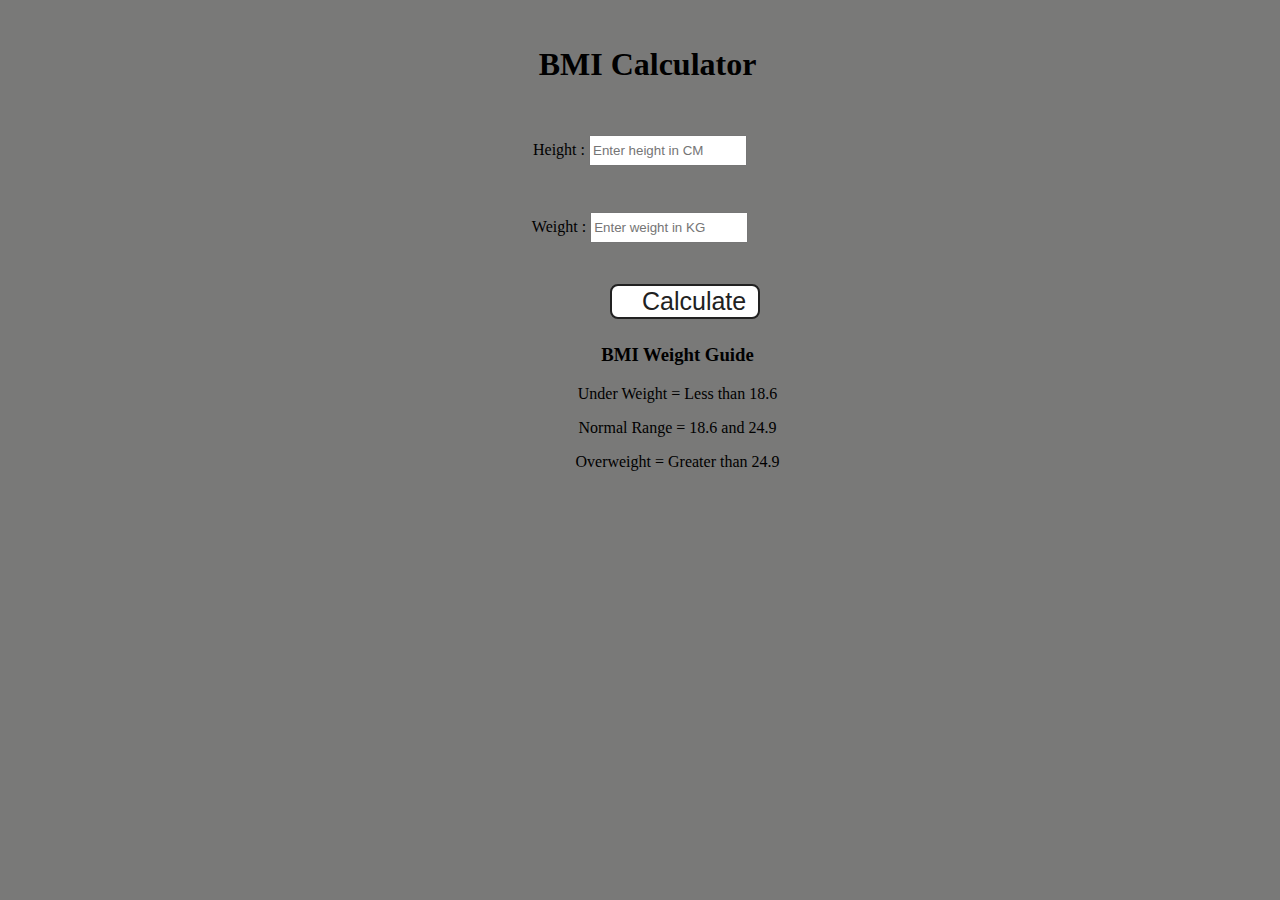
<file: projects/BMI-generator/index.html>
<!DOCTYPE html>
<html lang="en">
  <head>
    <meta charset="UTF-8" />
    <meta name="viewport" content="width=device-width, initial-scale=1.0" />
    <meta http-equiv="X-UA-Compatible" content="ie=edge" />
    <link rel="stylesheet" href="../BMI-generator/styles.css" />
    <title>BMI Calculator</title>
  </head>
  <body>
    <div class="container">
      <h1>BMI Calculator</h1>
      <form>
        <p><label>Height : </label><input type="text" id="height" placeholder="Enter height in CM" /></p>
        <p><label>Weight : </label><input type="text" id="weight" placeholder="Enter weight in KG" /></p>
        <button>Calculate</button>
        <div id="results"></div>
        <div id="weight-guide">
          <h3>BMI Weight Guide</h3>
          <p>Under Weight = Less than 18.6</p>
          <p>Normal Range = 18.6 and 24.9</p>
          <p>Overweight = Greater than 24.9</p>
        </div>
      </form>
    </div>
  </body>
  <script src="../BMI-generator/script.js"></script>
</html>
</file>
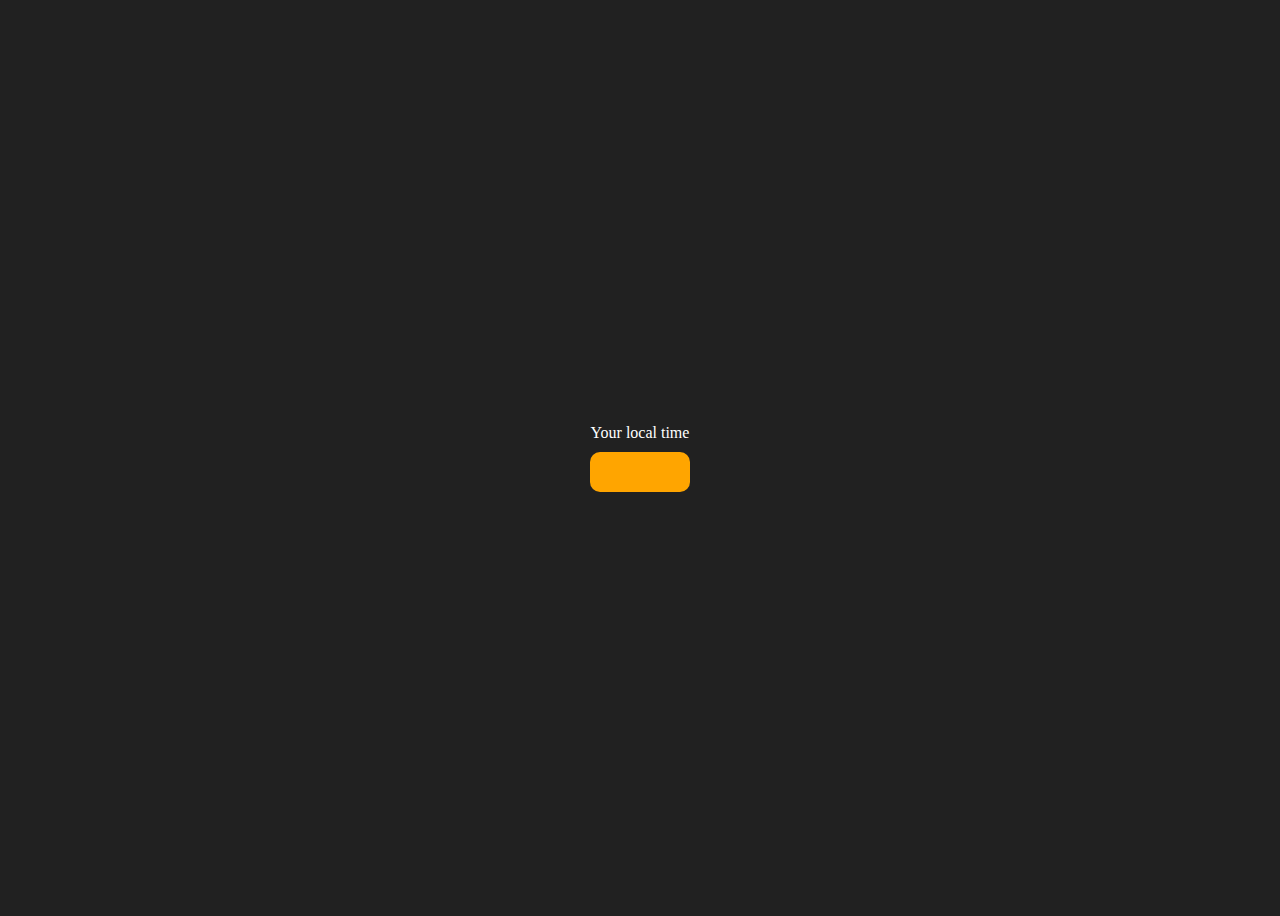
<file: projects/Clock/index.html>
<!DOCTYPE html>
<html lang="en">
  <head>
    <meta charset="UTF-8" />
    <meta name="viewport" content="width=device-width, initial-scale=1.0" />
    <meta http-equiv="X-UA-Compatible" content="ie=edge" />
    <title>Your Local Time</title>
    <style>
      body {
        background-color: #212121;
        color: #fff;
      }
      .center {
        display: flex;
        height: 100vh;
        justify-content: center;
        align-items: center;
        flex-direction: column;
      }
      #clock {
        font-size: 40px;
        background-color: orange;
        padding: 20px 50px;
        margin-top: 10px;
        border-radius: 10px;
      }
    </style>
  </head>
  <body>
    <div class="center">
      <div id="banner"><span>Your local time</span></div>
      <div id="clock"></div>
    </div>
    <script src="../Clock/script.js"></script>
  </body>
</html>
</file>
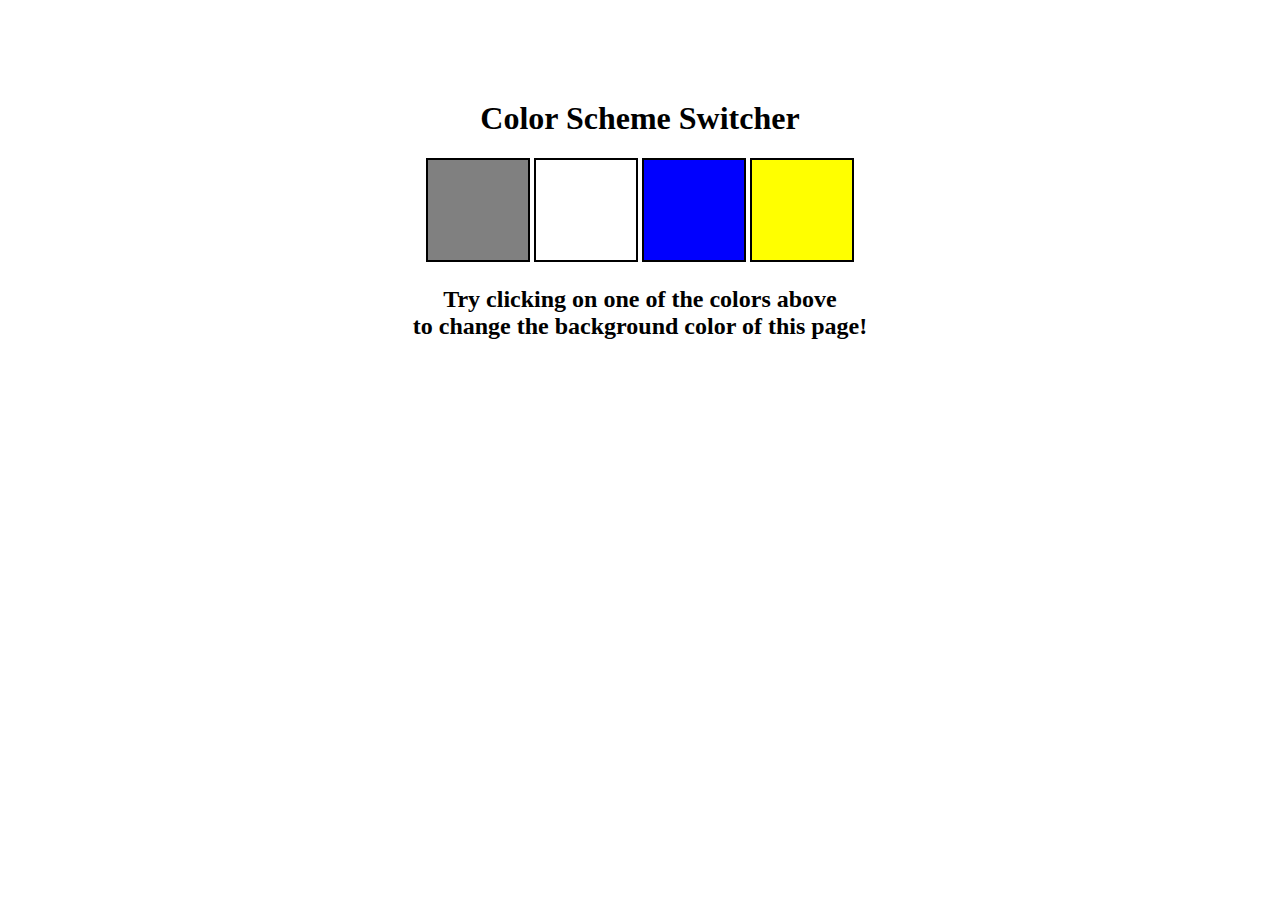
<file: projects/color-changer/index.html>
<!DOCTYPE html>
<html lang="en">
  <head>
    <meta charset="UTF-8" />
    <meta name="viewport" content="width=device-width, initial-scale=1.0" />
    <meta http-equiv="X-UA-Compatible" content="ie=edge" />
    <link rel="stylesheet" href="../color-changer/styles.css" />
    <title>JavaScript Background Color Switcher</title>
  </head>
  <body>
    <div class="canvas">
      <!-- <a
        style="
          background-color: #fff;
          padding: 10px 30px;
          border-radius: 8px;
          color: #212121;
          text-decoration: none;
          border: 2px solid #212121;
        "
        href="../index.html"
        >Back to Home Page</a
      > -->
      <h1>Color Scheme Switcher</h1>
      <span class="button" id="grey"></span>
      <span class="button" id="white"></span>
      <span class="button" id="blue"></span>
      <span class="button" id="yellow"></span>
      <h2>
        Try clicking on one of the colors above
        <span>to change the background color of this page!</span>
      </h2>
    </div>
  </body>
  <script src="../color-changer/script.js"></script>
</html>
</file>
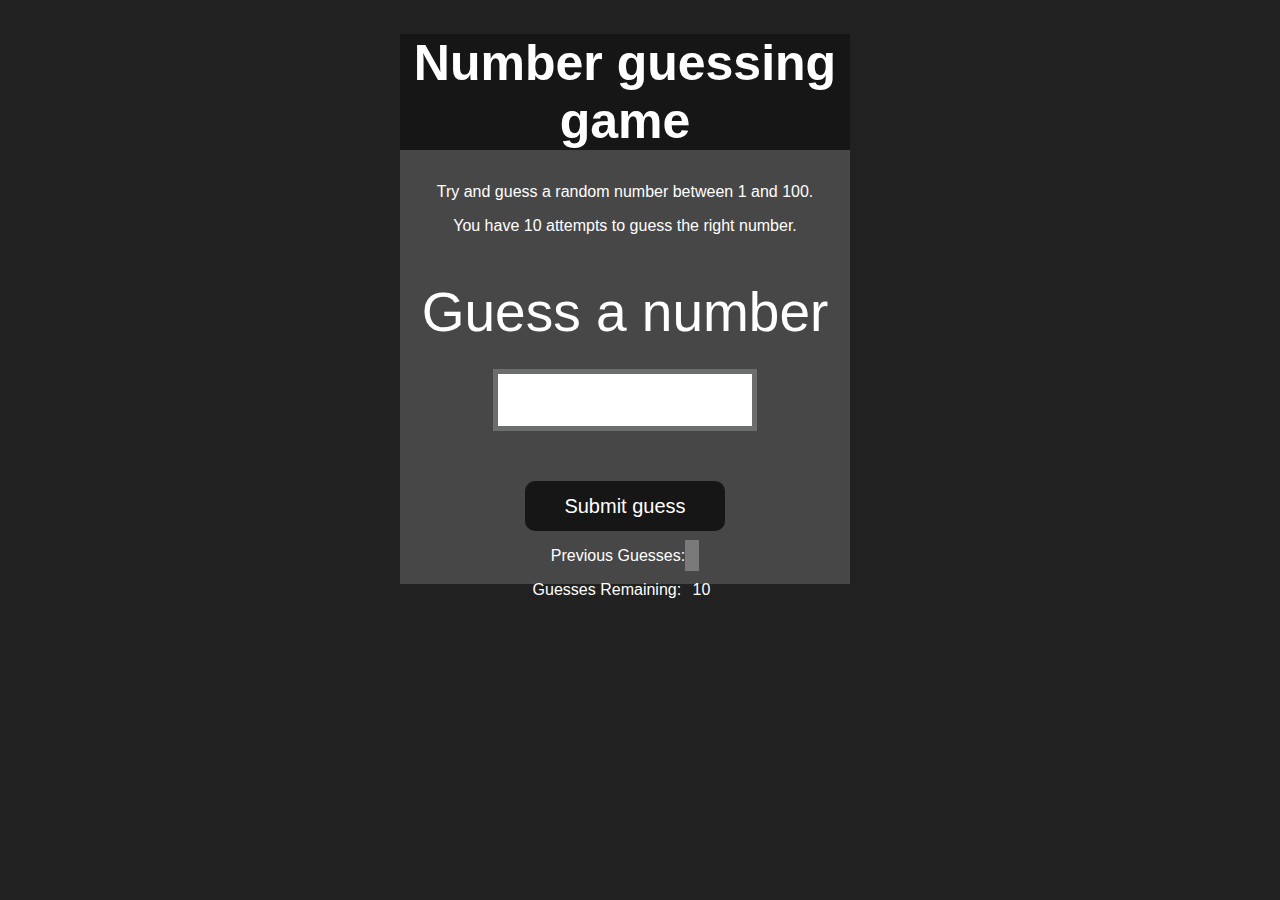
<file: projects/Guss-the-number/index.html>
<!DOCTYPE html>
<html lang="en">
  <head>
    <meta charset="UTF-8" />
    <meta name="viewport" content="width=device-width, initial-scale=1.0" />
    <meta http-equiv="X-UA-Compatible" content="ie=edge" />
    <title>Number Guessing Game</title>
    <link rel="stylesheet" href="../Guss-the-number/styles.css" />
  </head>
  <body style="background-color: #212121; color: #fff">
    <div id="wrapper">
      <h1>Number guessing game</h1>
      <p>Try and guess a random number between 1 and 100.</p>
      <p>You have 10 attempts to guess the right number.</p>
      <br />
      <form class="form">
        <label for="guessField" id="guess">Guess a number</label>
        <input type="text" id="guessField" class="guessField" />
        <input
          type="submit"
          id="subt"
          value="Submit guess"
          class="guessSubmit"
        />
      </form>

      <div class="resultParas">
        <p>Previous Guesses: <span class="guesses"></span></p>
        <p>Guesses Remaining: <span class="lastResult">10</span></p>
        <p class="lowOrHi"></p>
      </div>
    </div>
  </body>
  <script src="../Guss-the-number/script.js"></script>
</html>
</file>
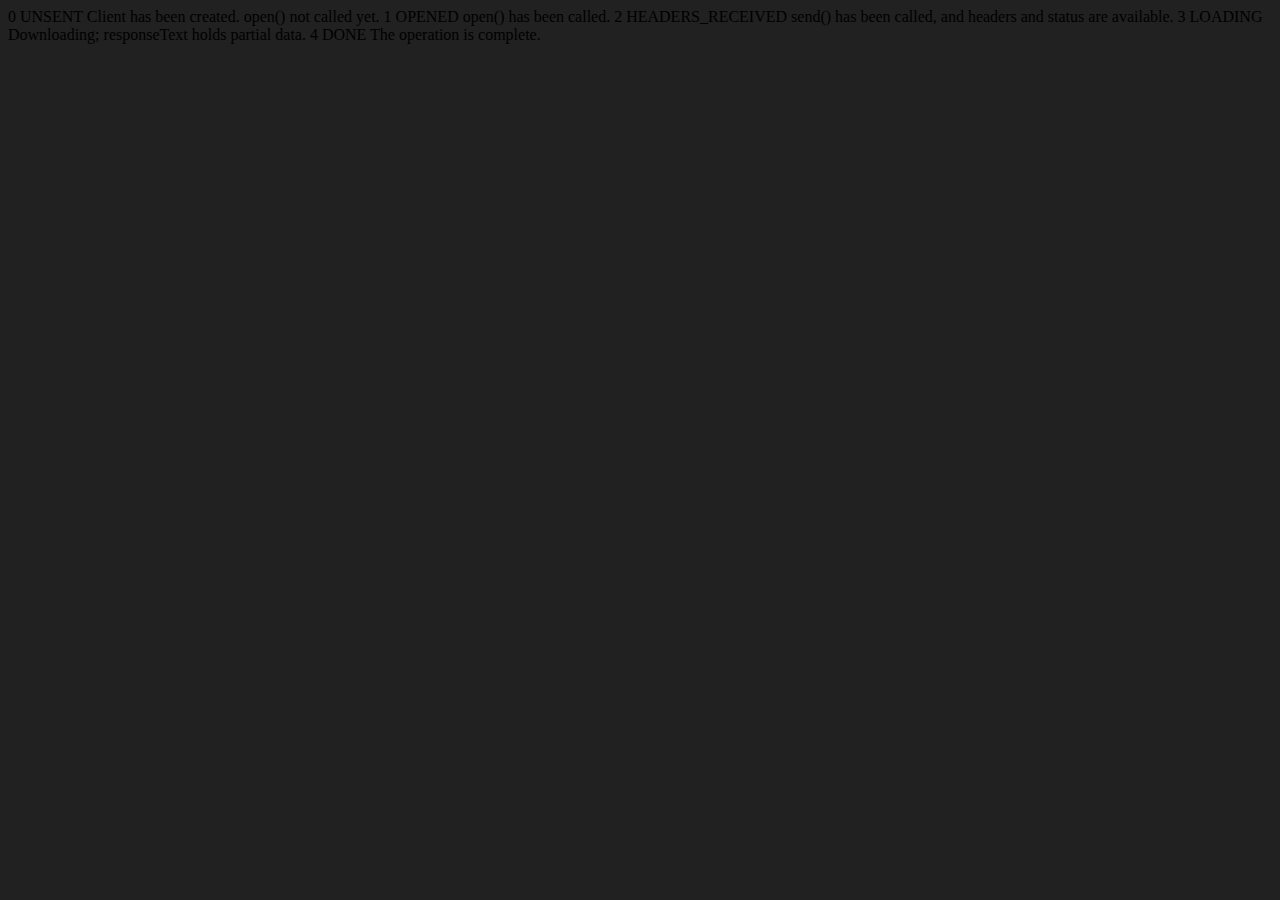
<file: Advanced/ApiRequest.html>
<!DOCTYPE html>
<html lang="en">
  <head>
    <meta charset="UTF-8" />
    <meta name="viewport" content="width=device-width, initial-scale=1.0" />
    <title>Document</title>
  </head>
  <body style="background-color: #212121">
    0 UNSENT Client has been created. open() not called yet. 1 OPENED open() has
    been called. 2 HEADERS_RECEIVED send() has been called, and headers and
    status are available. 3 LOADING Downloading; responseText holds partial
    data. 4 DONE The operation is complete.
  </body>
  <script>
    const requestUrl = "https://api.github.com/users/hiteshchoudhary";
    const xhr = new XMLHttpRequest();
    xhr.open("GET", requestUrl);
    xhr.onreadystatechange = function () {
      console.log(xhr.readyState);
      if (xhr.readyState === 4) {
        const data = JSON.parse(this.responseText);
        console.log(typeof data);
        console.log(data.followers);
      }
    };
    xhr.send();
  </script>
</html>
</file>
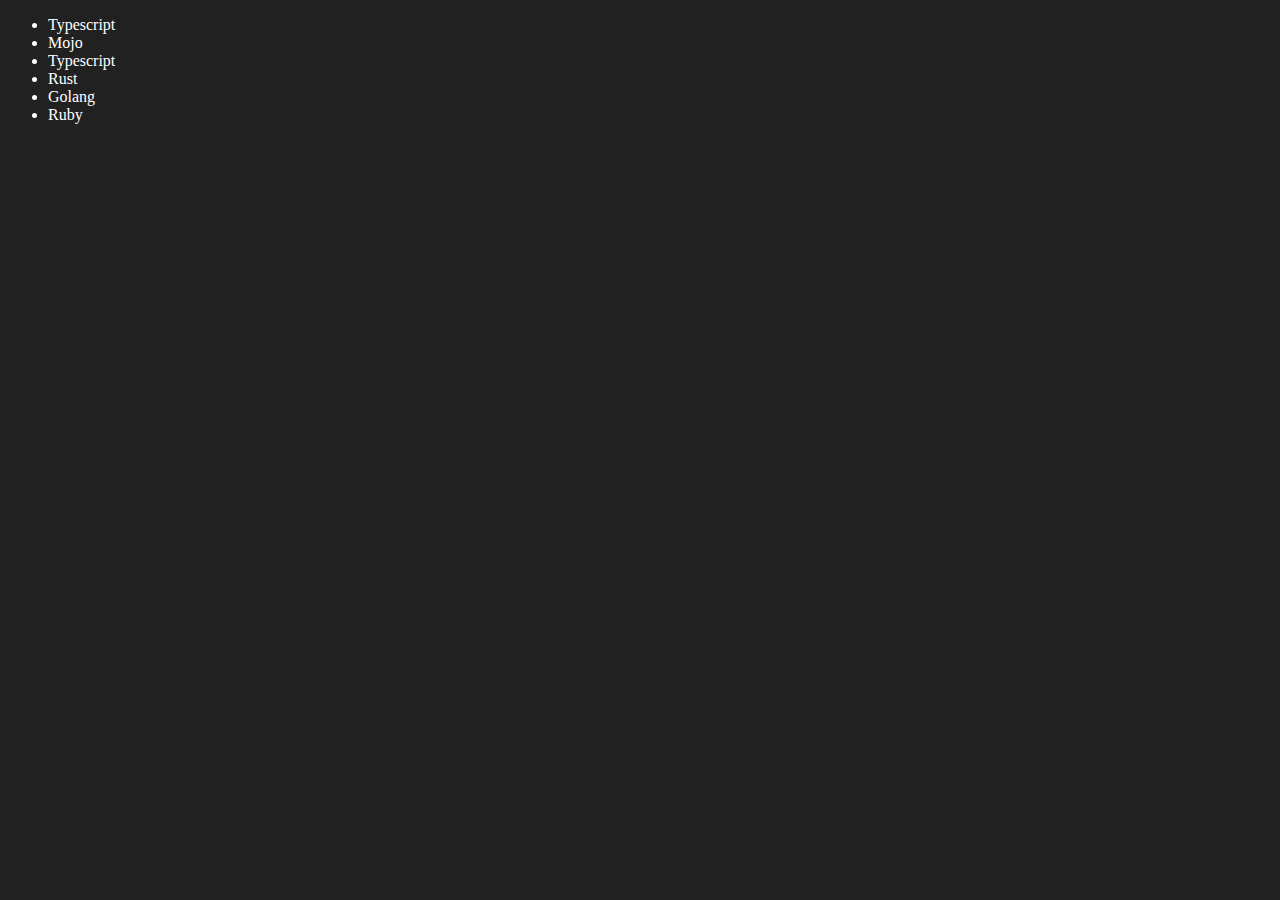
<file: dom/four.html>
<!DOCTYPE html>
<html lang="en">
  <head>
    <meta charset="UTF-8" />
    <meta name="viewport" content="width=device-width, initial-scale=1.0" />
    <title>DOM | YT</title>
    <style>
      body {
        background-color: #212121;
        color: #fff;
      }
    </style>
  </head>
  <body>
    <ul class="language">
      <li>Javascript</li>
    </ul>
  </body>
  <script>
    function addLanguage(langName) {
      const li = document.createElement("li");
      li.innerHTML = `${langName}`;
      document.querySelector(".language").appendChild(li);
    }
    addLanguage("Python");
    addLanguage("Typescript");
    addLanguage("Rust");

    function addOptiLanguage(langName) {
      const li = document.createElement("li");
      li.appendChild(document.createTextNode(langName));
      document.querySelector(".language").appendChild(li);
    }
    addOptiLanguage("Golang");
    addOptiLanguage("Ruby");
    addOptiLanguage("Swift");

    //Edit
    const secondLang = document.querySelector("li:nth-child(2)");
    const newLi = document.createElement("li");
    newLi.textContent = "Mojo";
    secondLang.replaceWith(newLi);

    //Edit
    const firstLang = document.querySelector("li:first-child");
    firstLang.outerHTML = "<li>Typescript</li>";

    //remove
    const lastLang = document.querySelector("li:last-child");
    lastLang.remove();
  </script>
</html>
</file>
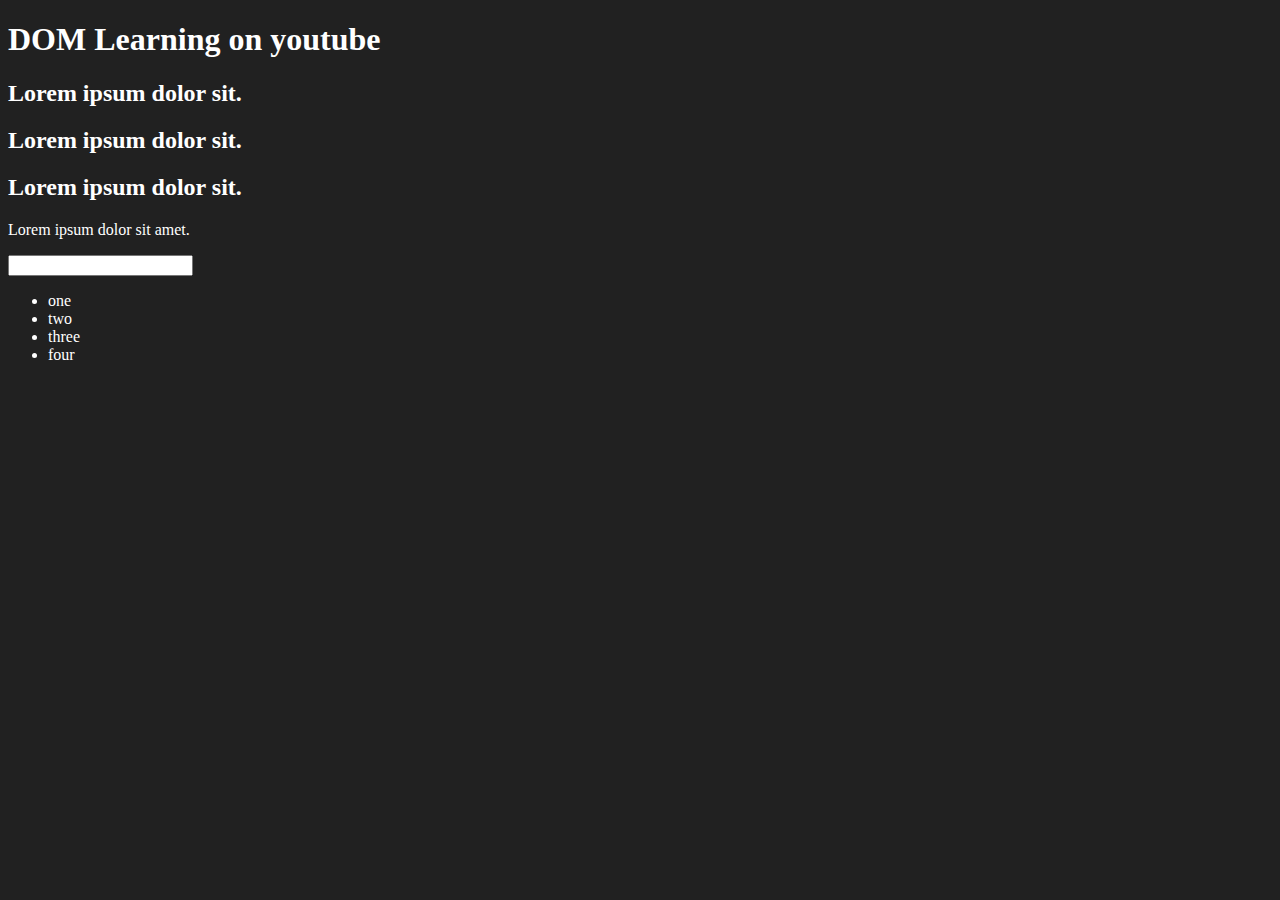
<file: dom/one.html>
<!DOCTYPE html>
<html lang="en">
  <head>
    <meta charset="UTF-8" />
    <title>Dom Learning</title>
    <style>
      .bg-black {
        background-color: #212121;
        color: #fff;
      }
    </style>
  </head>
  <body class="bg-black">
    <div>
      <h1 id="title" class="heading">
        DOM Learning on youtube <span style="display: none">test text</span>
      </h1>
      <h2>Lorem ipsum dolor sit.</h2>
      <h2>Lorem ipsum dolor sit.</h2>
      <h2>Lorem ipsum dolor sit.</h2>
      <p>Lorem ipsum dolor sit amet.</p>
      <input type="password" name="" id="" />

      <ul>
        <li class="list-item">one</li>
        <li class="list-item">two</li>
        <li class="list-item">three</li>
        <li class="list-item">four</li>
      </ul>
    </div>
  </body>
</html>
</file>
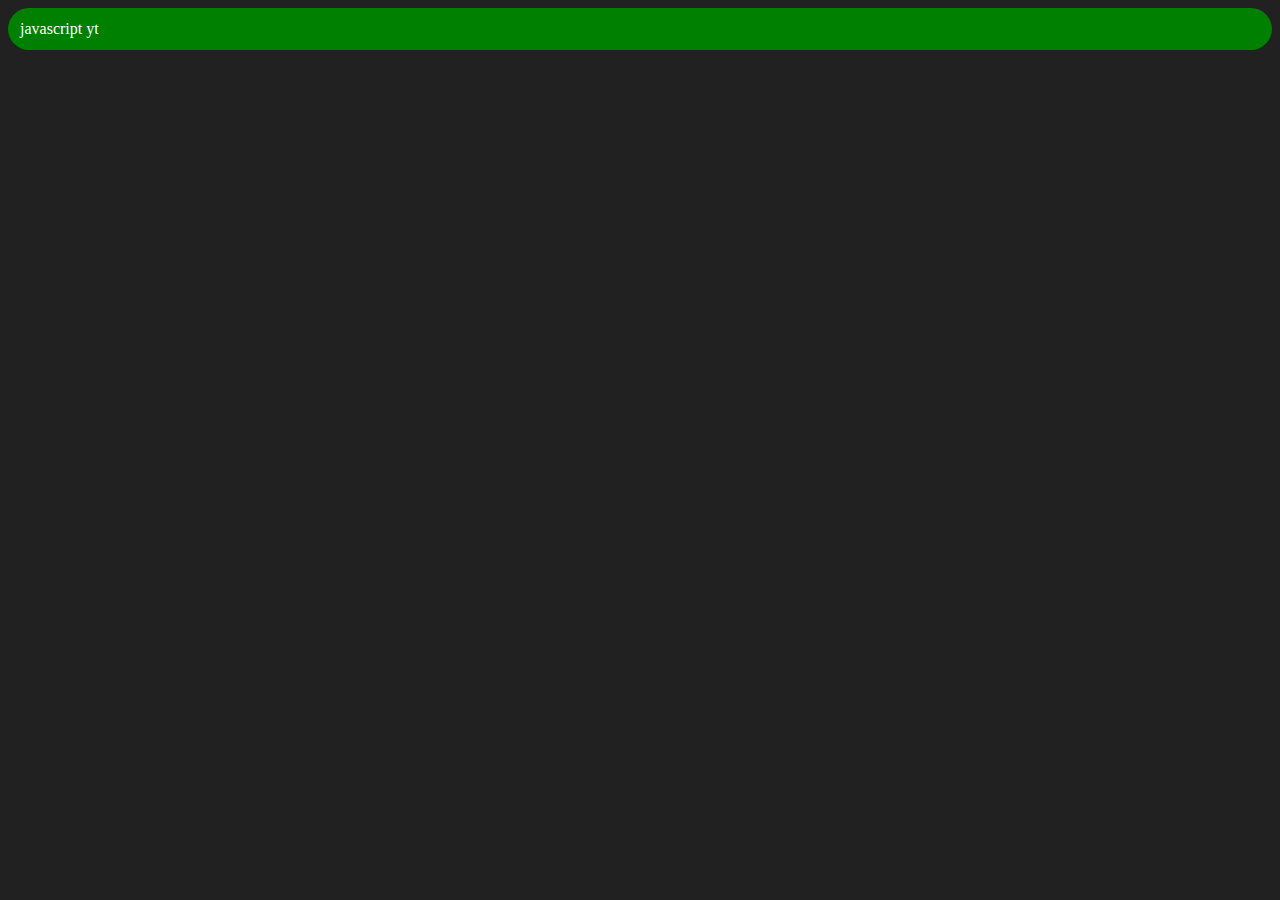
<file: dom/three.html>
<!DOCTYPE html>
<html lang="en">
  <head>
    <meta charset="UTF-8" />
    <meta name="viewport" content="width=device-width, initial-scale=1.0" />
    <title>Dom - Yt</title>
  </head>
  <body style="background-color: #212121; color: #fff"></body>
  <script>
    const div = document.createElement("div");
    console.log(div);
    div.className = "main";
    div.id = Math.round(Math.random() * 10 + 1);
    div.setAttribute("title", "generate title");
    div.style.backgroundColor = "green";
    div.style.padding = "12px";
    div.style.borderRadius = "50px";
    // div.innerText = "Yt javascript";
    const addText = document.createTextNode("javascript yt");
    div.appendChild(addText);
    document.body.appendChild(div);

  </script>
</html>
</file>
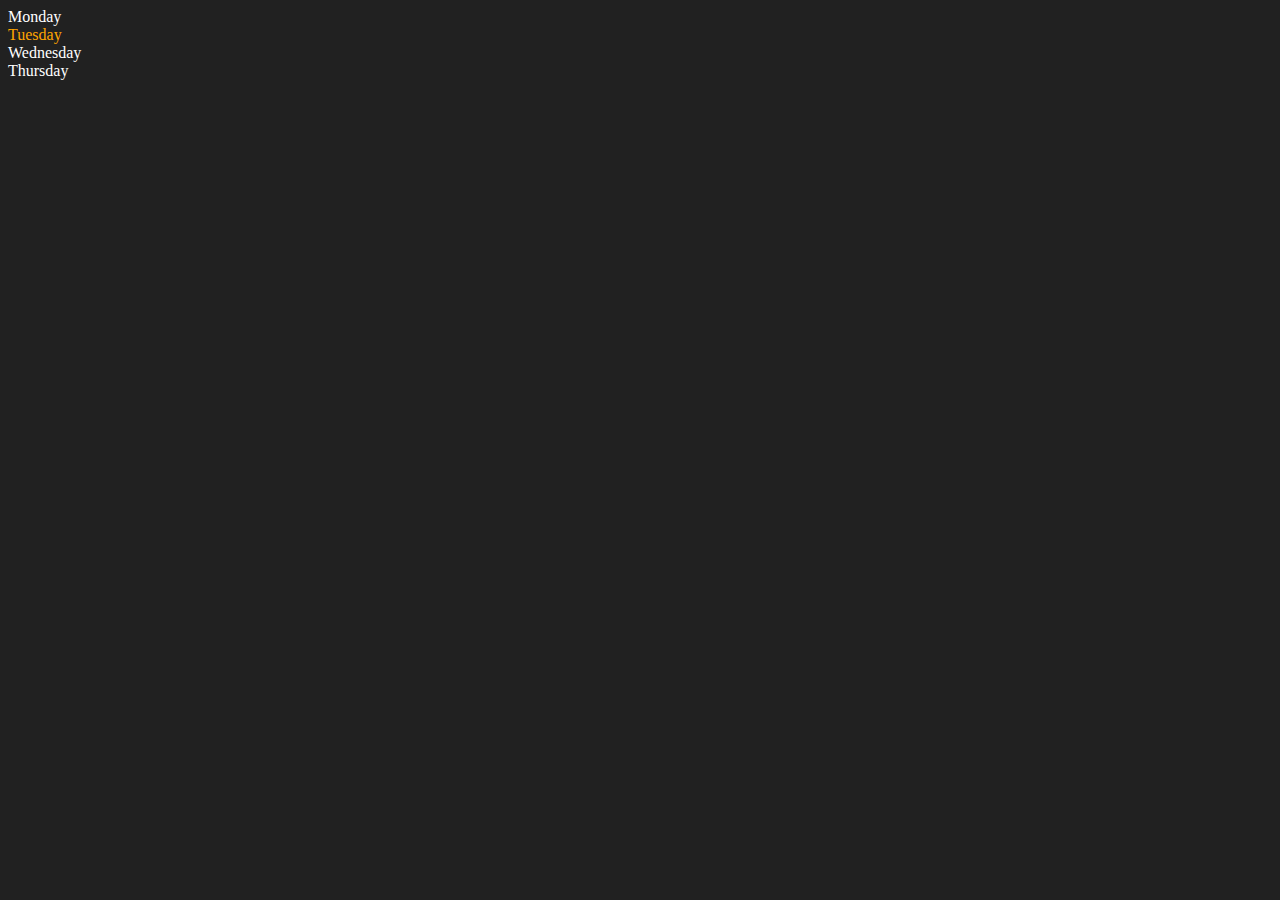
<file: dom/two.html>
<!DOCTYPE html>
<html lang="en">
  <head>
    <meta charset="UTF-8" />
    <meta name="viewport" content="width=device-width, initial-scale=1.0" />
    <title>DOM | Youtube</title>
  </head>
  <body style="background-color: #212121; color: #fff">
    <div class="parent">
      <!-- this is a comment -->
      <div class="day">Monday</div>
      <div class="day">Tuesday</div>
      <div class="day">Wednesday</div>
      <div class="day">Thursday</div>
    </div>
  </body>
  <script>
    const parent = document.querySelector(".parent");
    // console.log(parent);
    // console.log(parent.children);
    // console.log(parent.children[1].innerHTML);

    // for (let i = 0; i < parent.children.length; i++) {
    //   console.log(parent.children[i].innerHTML);
    // }
    parent.children[1].style.color = "orange";
    // console.log(parent.firstElementChild);
    // console.log(parent.lastElementChild);

    const dayOne = document.querySelector(".day");
    // console.log(dayOne);
    // console.log(dayOne.parentElement);
    // console.log(dayOne.nextElementSibling);

    console.log("NODES: ", parent.childNodes);
  </script>
</html>
</file>
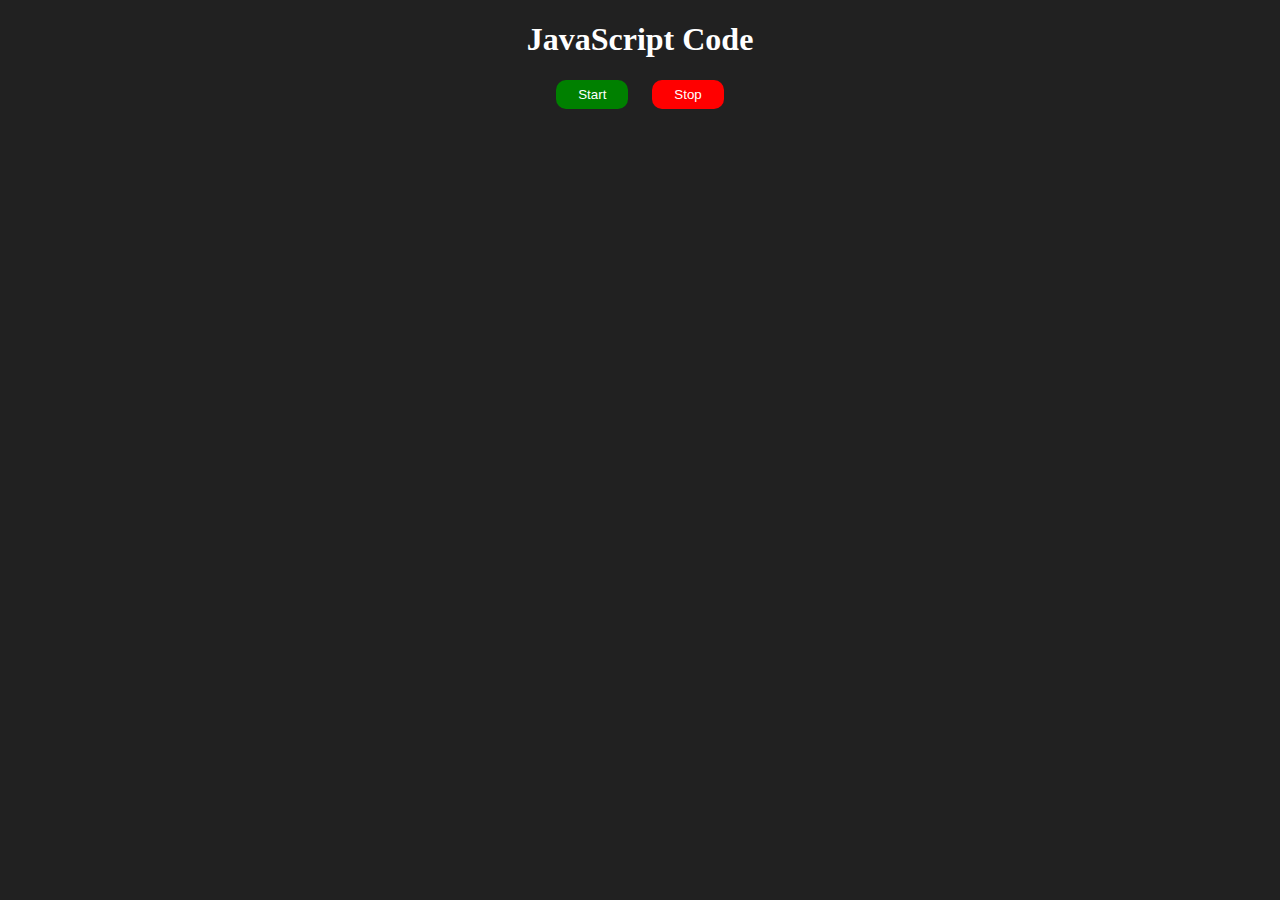
<file: Events/task.html>
<!DOCTYPE html>
<html lang="en">
  <head>
    <meta charset="UTF-8" />
    <meta name="viewport" content="width=device-width, initial-scale=1.0" />
    <title>Task 1</title>
    <style>
      body {
        background-color: #212121;
        color: #fff;
      }
      .content {
        text-align: center;
      }
      button {
        color: #fff;
        border: 2px solid transparent;
        border-radius: 10px;
        padding: 5px 20px;
        margin: 0px 10px;
      }
      button:first-of-type {
        background-color: green;
      }
      button:last-of-type {
        background-color: red;
      }
    </style>
  </head>
  <body>
    <div class="content">
      <div class="heading">
        <h1>JavaScript Code</h1>
      </div>
      <div class="btn">
        <button class="start">Start</button>
        <button class="stop">Stop</button>
      </div>
    </div>
  </body>
  <script>
    let intervalId;

    document
      .querySelector("button:first-of-type")
      .addEventListener("click", function () {
        if (!intervalId) {
          intervalId = setInterval(() => {
            console.log("Hi");
          }, 1000);
        }
      });

    document
      .querySelector("button:last-of-type")
      .addEventListener("click", function () {
        clearInterval(intervalId);
        intervalId = null;
      });
  </script>
</html>
</file>
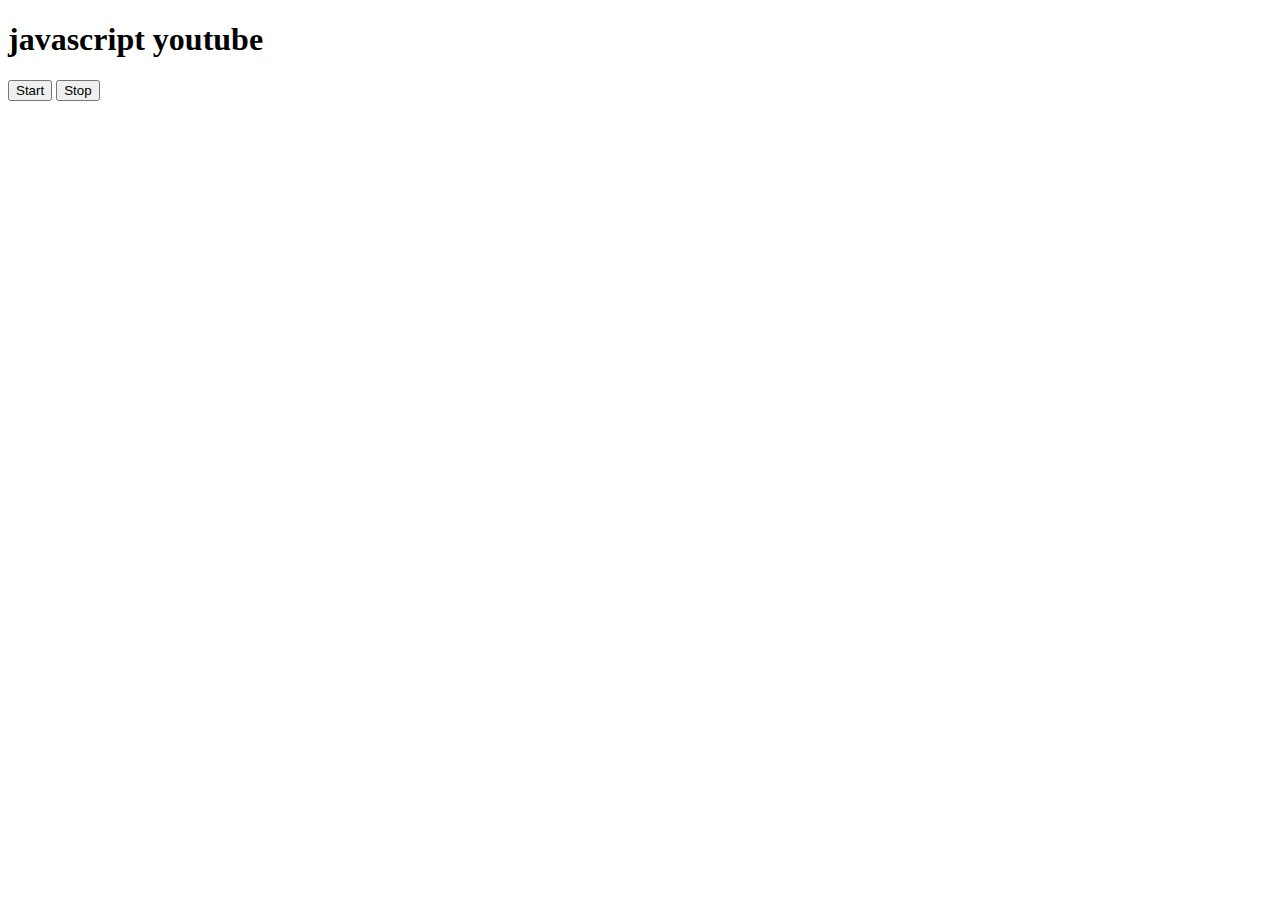
<file: Events/three.html>
<!DOCTYPE html>
<html lang="en">
  <head>
    <meta charset="UTF-8" />
    <meta name="viewport" content="width=device-width, initial-scale=1.0" />
    <title>Document</title>
  </head>
  <body>
    <h1>javascript youtube</h1>
    <button id="start">Start</button>
    <button id="stop">Stop</button>
  </body>
  <script>
    const sayDate = function (str) {
      console.log(str, Date.now());
    };

    const intervalId = setInterval(sayDate, 1000, "hi");

    clearInterval(intervalId);
  </script>
</html>
</file>
<file: projects/BMI-generator/styles.css>
body {
  background-color: #797978;
}

.container {
  text-align: center;
}

#height,
#weight {
  width: 150px;
  height: 25px;
  margin-top: 30px;
}

#weight-guide {
  margin-left: 75px;
  margin-top: 25px;
}

#results {
  font-size: 35px;
  margin-left: 90px;
  margin-top: 20px;
  color: rgb(241, 241, 241);
}

button {
  width: 150px;
  height: 35px;
  margin-left: 90px;
  margin-top: 25px;
  background-color: #fff;
  padding: 1px 30px;
  border-radius: 8px;
  color: #212121;
  text-decoration: none;
  border: 2px solid #212121;

  font-size: 25px;
}

h1 {
  padding-left: 15px;
  padding-top: 25px;
}
</file>
<file: projects/color-changer/styles.css>
html {
  margin: 0;
}

span {
  display: block;
}
.canvas {
  margin: 100px auto 100px;
  width: 80%;
  text-align: center;
}

.button {
  width: 100px;
  height: 100px;
  border: solid black 2px;
  display: inline-block;
}

#grey {
  background: grey;
}

#white {
  background: white;
}
#blue {
  background: blue;
}
#yellow {
  background: yellow;
}
</file>
<file: projects/Guss-the-number/styles.css>
html {
  font-family: sans-serif;
}

body {
  width: 300px;
  max-width: 750px;
  min-width: 480px;
  margin: 0 auto;
  background-color: #212121;
}

.lastResult {
  color: white;
  padding: 7px;
}

.guesses {
  color: white;
  padding: 7px;
}

button {
  background-color: #141414;
  color: #fff;
  width: 250px;
  height: 50px;
  border-radius: 25px;
  font-size: 30px;
  border-style: none;
  margin-top: 30px;
  /* margin-left: 50px; */
}

#subt {
  background-color: #161616;
  color: #ffffff;
  width: 200px;
  height: 50px;
  border-radius: 10px;
  font-size: 20px;
  border-style: none;
  margin-top: 50px;
  /* margin-left: 75px; */
}

#guessField {
  color: #000;
  width: 250px;
  height: 50px;
  font-size: 30px;
  border-style: none;
  margin-top: 25px;

  /* margin-left: 50px; */
  border: 5px solid #6c6d6d;
  text-align: center;
}

#guess {
  font-size: 55px;
  /* margin-left: 90px; */
  margin-top: 120px;
  color: #fff;
}

.guesses {
  background-color: #7a7a7a;
}

#wrapper {
  box-sizing: border-box;
  text-align: center;
  width: 450px;
  height: 550px;
  background-color: #474747;
  color: #fff;
  font-size: 25px;
}

h1 {
  background-color: #161616;

  color: #fff;
  text-align: center;
}

p {
  font-size: 16px;
  text-align: center;
}
</file>
